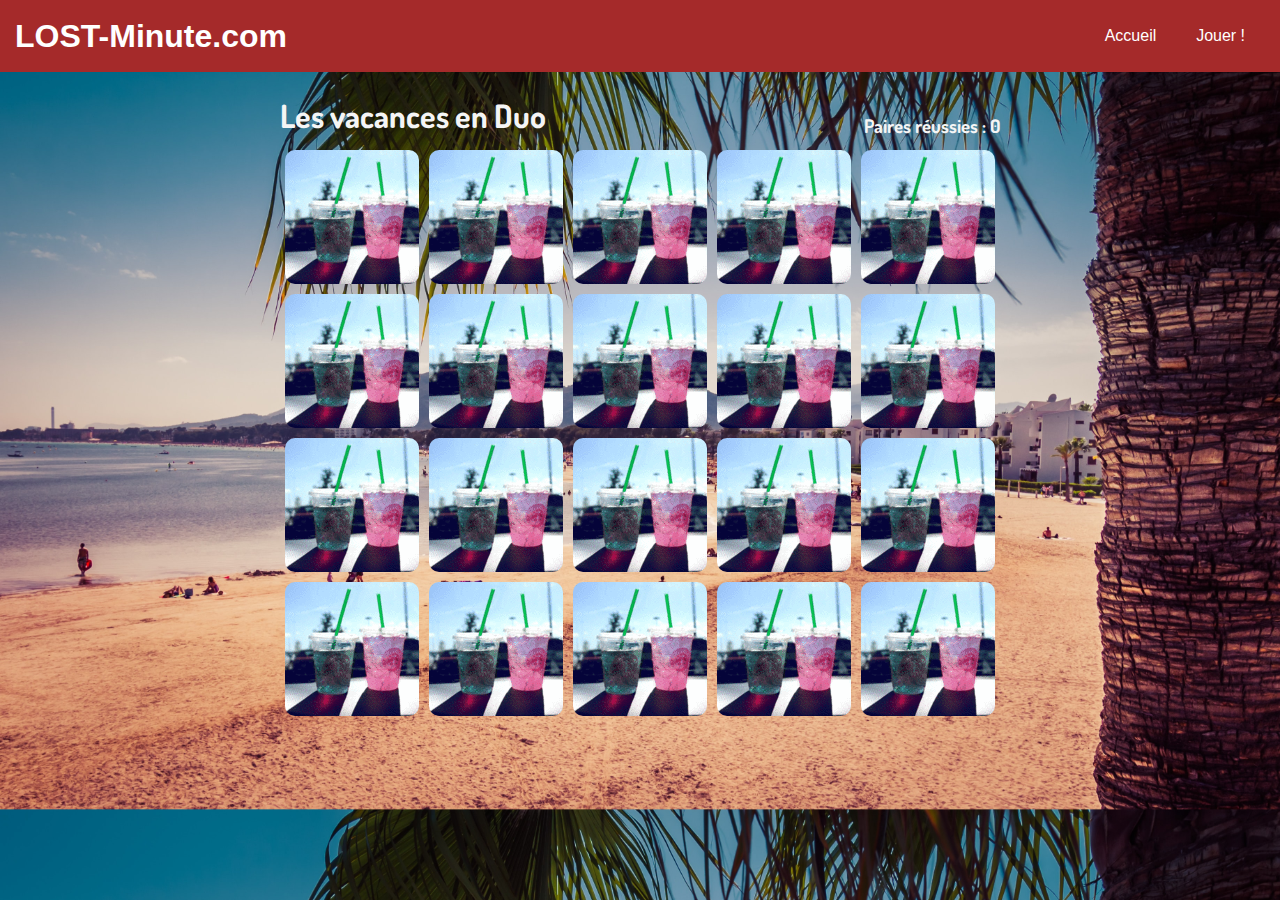
<file: game.html>
<!DOCTYPE html>
<html>


<head>
    <meta charset="UTF-8">
    <meta name="viewport" content="width=device-width, user-scalable=no">
    <link href="https://fonts.googleapis.com/css?family=Dosis" rel="stylesheet">
    <link rel="stylesheet" type="text/css" href="home.css">
    <LINK rel="stylesheet" type="text/css" href="style.css">
    <title>Honki Ponki!</title>
</head>
<body>
<header class="pageHome">
    <nav class="navBar">
        <h1 id="logo"> LOST-Minute.com </h1>
          <ul>
            <li><a href="index.html">Accueil</a></li>
            <li><a href="game.html" alt=""> Jouer !</a></li>
           </ul>
    
    </nav>
</header>
<section class="section-jeu">
    <div class="content">
        <h1>Les vacances en Duo</h1>
        <h3>Paires réussies : <span class="caught">0</span></h3>
    </div>
    <div id="plateau">
        <div id="menu">
            <p>Bravo! <br> Vous avez gagné en <strong><span class="timer">0</span> secondes.</strong></p>
            <p>Super ! Vous avez gagné un voyage aux Maldives !</p>
            <button onClick="window.location.reload();" class="reset">Recommencer</button>
        </div>
        <div id="menu2">
            <p>Bravo! <br> Vous avez gagné en <strong><span class="timer2">0</span> secondes.</strong></p>
            <p>Mince ! Vous avez gagné un voyage dans un bidonville ! Looser !</p>
            <button onClick="window.location.reload();" class="reset2">Recommencer</button>
                
        </div>
    </div>
<section>
</body>
<script type="text/javascript" src="https://ajax.googleapis.com/ajax/libs/jquery/3.1.0/jquery.min.js"></script>
<script type="text/javascript" src="script.js"></script>

</html>
</file>
<file: home.css>
* {
    margin: 0;
    padding: 0;
    box-sizing: border-box;
}
body {
    font-family: 'Dosis', sans-serif;
    line-height: 1.5;
}
/* header */
.pageHome {
    background-color: brown;
    color: #fff;

}
.navBar ul li a {
    text-decoration: none;
    color: #fff;
}
.navBar ul {
    display: flex;
    flex-grow: 0.3;
    list-style: none;
    justify-content: space-around;
    align-items: center;
    float: right;
}
.navBar {
    min-height: 8vh;
    display: flex;
    align-items: center;
    margin-left: 15px;
    margin-right: 15px;
}
#logo {
    flex-grow: 3;
}
/*content area*/
.content-area {
    min-height: 90vh;
    display: flex;
    justify-content: center;
    align-items: center;
    position: relative;
}
.content-area::before{
    content: '';
    background: url(imagesContent/summertime-theme.jpg);
    background-size: cover;
    background-position: center;
    filter: contrast(100%) brightness(40%);
    position: absolute;
    width: 100%;
    height: 100%;
}

.text-area {
    color: #fff;
    position: relative;
    text-align: center;
}
.text-area h2 {
    font-size: 6rem;

}
.text-area .btn {
    text-decoration: none;
    padding: 5px 20px;
    font-size: 2rem;
    background-color: brown;
    color: #fff;
    border-radius: 4px;
    border: none;
    cursor: pointer;
}
h3.animate__animated.animate__backInUp.animate__delay-3s {
    margin-bottom: revert;
}
</file>
<file: style.css>
* {
    margin: 0;
    padding: 0;
    box-sizing: border-box;
}
body {
    font-family: 'Dosis', sans-serif;
    line-height: 1.5;
    background-image:url(images/fond_index.jpg);
    background-size: cover;
}
/* header */
.pageHome {
    background-color: brown;
    color: #fff;
    font-family: sans-serif;

}
.navBar ul li a {
    text-decoration: none;
    color: #fff;
}
.navBar ul {
    display: flex;
    flex-grow: 0.3;
    list-style: none;
    justify-content: space-around;
    align-items: center;
    float: right;
}
.navBar {
    min-height: 8vh;
    display: flex;
    align-items: center;
    margin-left: 15px;
    margin-right: 15px;
}
#logo {
    flex-grow: 3;
}

.section-jeu {
    max-width: 720px;
    margin: 0 auto;
}

.content {
    display: flex;
    justify-content: space-between;
    margin-top: 20px;
}

.content h1 {
    font-weight: bold;
    margin: 0;
    color: whitesmoke;
}

.content h3 {
    align-self: flex-end;
    margin: 0;
    color: whitesmoke;
}

#plateau {
    width: 100%;
    position: relative;
    -webkit-perspective: 800px;
    -moz-perspective: 800px;
    -o-perspective: 800px;
    perspective: 800px;
    display: -webkit-flex;
    display: flex;
    -webkit-flex-flow: row wrap;
    flex-flow: row wrap;
    text-align: center;
    justify-content: space-around;
    -webkit-animation-name: bounceInRight;
      animation-name: bounceInRight;
      animation-duration: 2s;
}

.card {
    width: calc(20% - 10px);
    cursor: pointer;
    box-sizing: border-box;
    transform-style: preserve-3d;
    transition: transform 1s;
    margin-top: 10px;
    -webkit-transition: -webkit-transform 0.5s;
    -moz-transition: -moz-transform 0.5s;
    -o-transition: -o-transform 0.5s;
    transition: transform 0.5s;
    -webkit-transform-style: preserve-3d;
    -moz-transform-style: preserve-3d;
    -o-transform-style: preserve-3d;
    transform-style: preserve-3d;
    -webkit-transform-origin: 50% 50%;
}

.card:hover {
    -webkit-box-shadow: 0px 0px 10px 2px #e9e1ca;
    -moz-box-shadow: 0px 0px 10px 2px #e9e1ca;
    filter: progid: DXImageTransform.Microsoft.Glow(Color=#e9e1ca, Strength=12);
    zoom: 1;
    box-shadow: 0px 0px 10px 2px #e9e1ca;
    -moz-border-radius: 10px;
    -webkit-border-radius: 10px;
}

.card figure {
    margin: 0;
    display: block;
    position: absolute;
    width: 100%;
    height: 100%;
    backface-visibility: hidden;
    border-radius: 10px;
    -webkit-backface-visibility: hidden;
    -moz-backface-visibility: hidden;
    -o-backface-visibility: hidden;
    backface-visibility: hidden;
}

.card .back {
    background: url(images/Dos_De_Carte.gif) 0 0;
}

.card .front {
    -webkit-transform: rotateY( 180deg);
    -moz-transform: rotateY( 180deg);
    -o-transform: rotateY( 180deg);
    transform: rotateY( 180deg);
}

.card.flipped {
    -webkit-transform: rotateY( 180deg);
    -moz-transform: rotateY( 180deg);
    -o-transform: rotateY( 180deg);
    transform: rotateY( 180deg);
    scale: 1.05;
}

#menu {
    z-index: 2;
    width: 80%;
    height: auto;
    position: absolute;
    top: 150px;
    background: linear-gradient(180deg, rgb(19 19 19 / 64%) 28%, rgb(26 26 28 / 37%) 58%), no-repeat url("images/Voyage-aux-Maldives.png");
    background-size: cover;
    /*background-color: #ded2ae;*/
    border-radius: 10px;
    padding: 80px 50px;
    font-size: 1.6rem;
    text-align: center;
    display: inline-block;
    border: 3px solid #fff;
    color: white;
}

#menu img {
    position: absolute;
    width: 90px;
    height: 90px;
    left: calc(50% - 45px);
    top: -55px;
}

#menu button {
    cursor: pointer;
    font-size: 1.2rem;
    background-color: #d61818;
    padding: 10px 30px;
    border-radius: 10px;
    border: none;
    color: #fff;
    font-family: 'Dosis', sans-serif;
}

#menu button:hover {
    background-color: #1d5561;
}

#menu2 {
    z-index: 2;
    width: 80%;
    height: auto;
    position: absolute;
    top: 150px;
    background: linear-gradient(180deg, rgb(19 19 19 / 64%) 28%, rgb(26 26 28 / 37%) 58%), no-repeat url("images/838_bidonville_petite_ceinture_7.png");
    background-size: cover;
    /*background-color: #ded2ae;*/
    border-radius: 10px;
    padding: 80px 50px;
    font-size: 1.6rem;
    text-align: center;
    display: inline-block;
    border: 3px solid #fff;
    color: white;
}

#menu2 img {
    position: absolute;
    width: 90px;
    height: 90px;
    left: calc(50% - 45px);
    top: -55px;
}

#menu2 button {
    cursor: pointer;
    font-size: 1.2rem;
    background-color: #d61818;
    padding: 10px 30px;
    border-radius: 10px;
    border: none;
    color: #fff;
    font-family: 'Dosis', sans-serif;
}

#menu2 button:hover {
    background-color: #1d5561;
}

@media screen and (max-width: 750px) {
    h1 {
        font-size: 1.2em;
    }
    h3 {
        font-size: 1em;
    }
    p {
        font-size: 0.8em;
    }
    .card {
        margin-top: 5px;
        width: calc(33% - 5px);
    }
}
</file>
